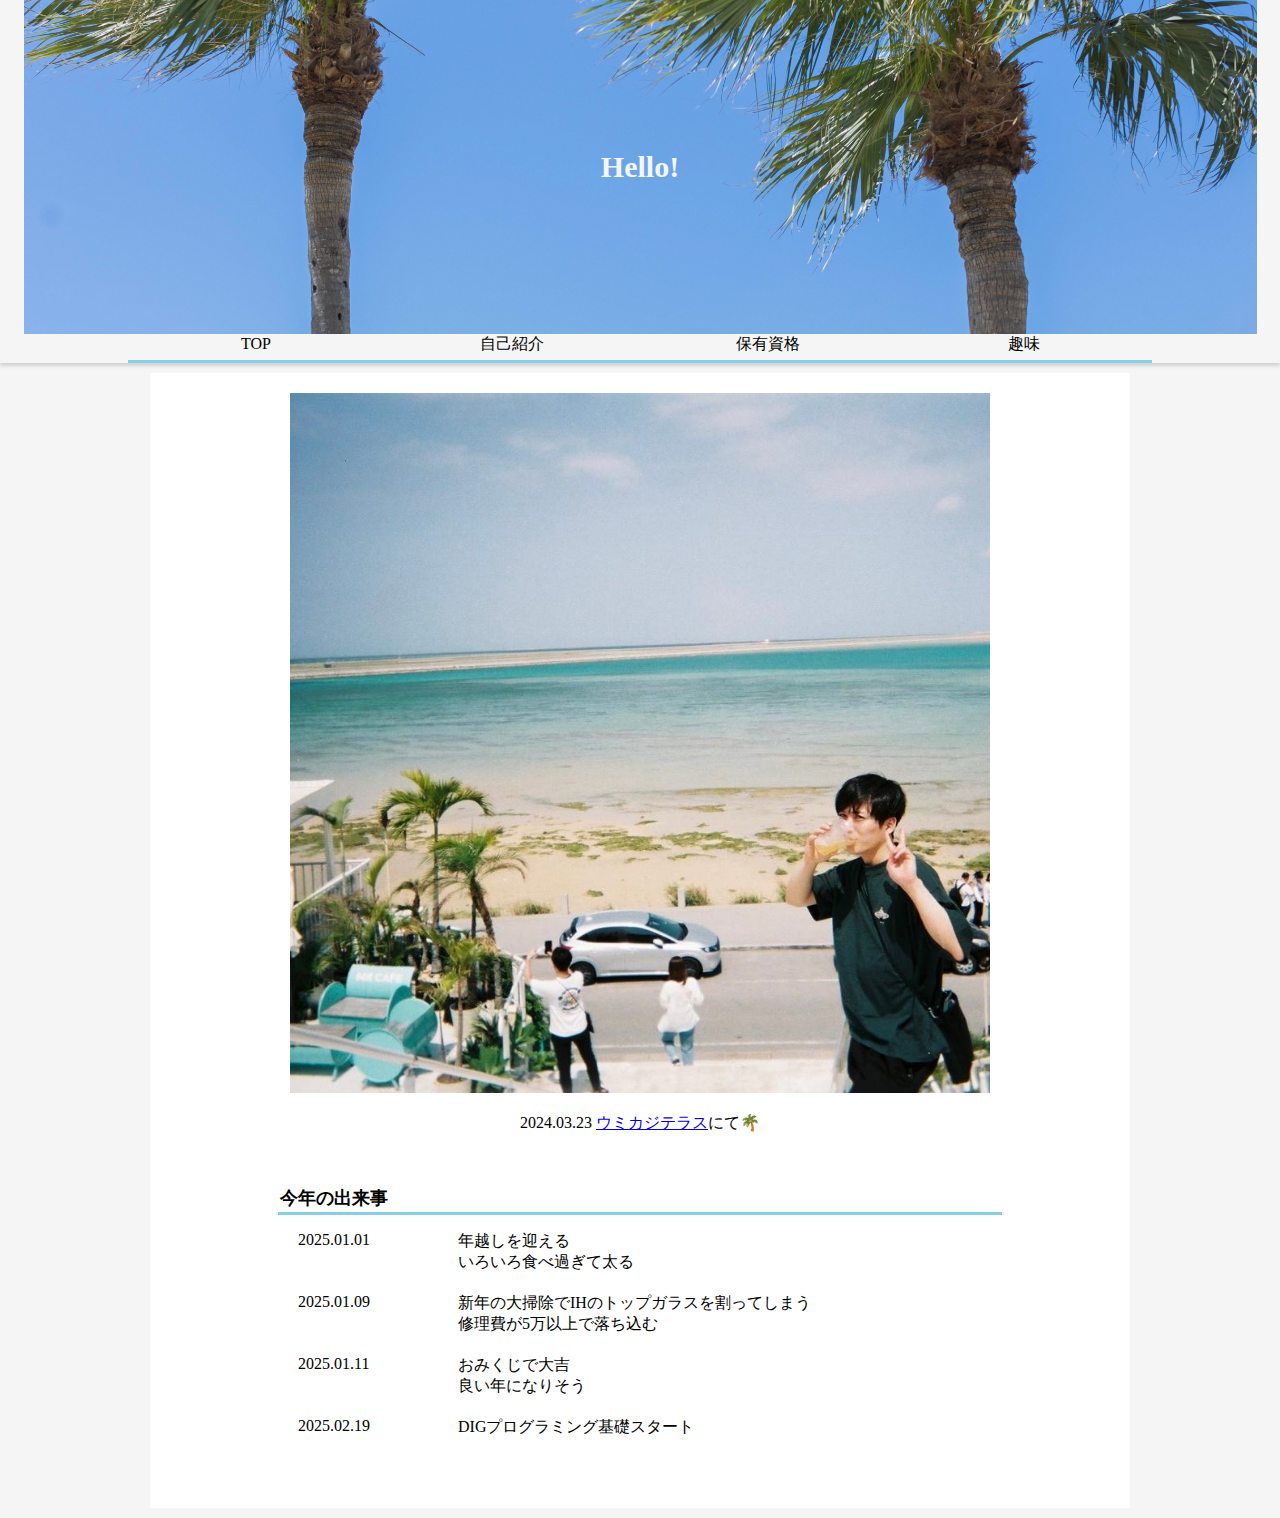
<file: index.html>
<!DOCTYPE html>
<html lang="ja">

  <head>
    <meta charset="UTF-8">
    <meta name="viewport" content="width=device-width, initial-scale=1.0">
		<meta name="theme-color" content="#000000">
		<script type="text/javascript" src="script.js"></script>
		<link rel="stylesheet" type="text/css" href="style.css" />
    <title>自己紹介HP</title>
  </head>

  <body>
		<!--ナビゲーション-->
		<header>
      <h1>Hello!</h1>
      <nav id="Home_Page_Menu">
        <ul>
          <li class="current"><a href="index.html">TOP</a></li>
          <li class="self_introduction"><a href="self_introduction.html">自己紹介</a></li>
          <li class="license"><a href="license.html">保有資格</a></li>
          <li class="hobby"><a href="hobby.html">趣味</a></li>
        </ul>
      </nav>
    </header>
    <!--/ナビゲーション-->

		<!--wrapper-->
    <div id="wrapper">
      <!--トップページ画像-->
      <div id="top">
        <img src="top.jpg" alt="TOP画像"  width="700" height="700">
        <p>2024.03.23 <a href= "https://www.umikajiterrace.com/" >ウミカジテラス</a>にて🌴</p>
        </p>
      </div>
      <!--トップページ画像-->

      <!--メイン-->
      <div id="main">
        <section id="event">
          <h2>今年の出来事</h2>
          <dl> <!--説明リスト要素-->
            <dt>2025.01.01</dt>
            <dd>年越しを迎える<br>いろいろ食べ過ぎて太る</dd>
            <dt>2025.01.09</dt>
            <dd>新年の大掃除でIHのトップガラスを割ってしまう<br>修理費が5万以上で落ち込む</dd>
            <dt>2025.01.11</dt>
            <dd>おみくじで大吉<br>良い年になりそう</dd>
            <dt>2025.02.19</dt>
            <dd>DIGプログラミング基礎スタート</dd>
          </dl>
        </section>
      </div>
      <!--/メイン-->
    </div>
    <!--/wrapper-->
  </body>
</html>
</file>
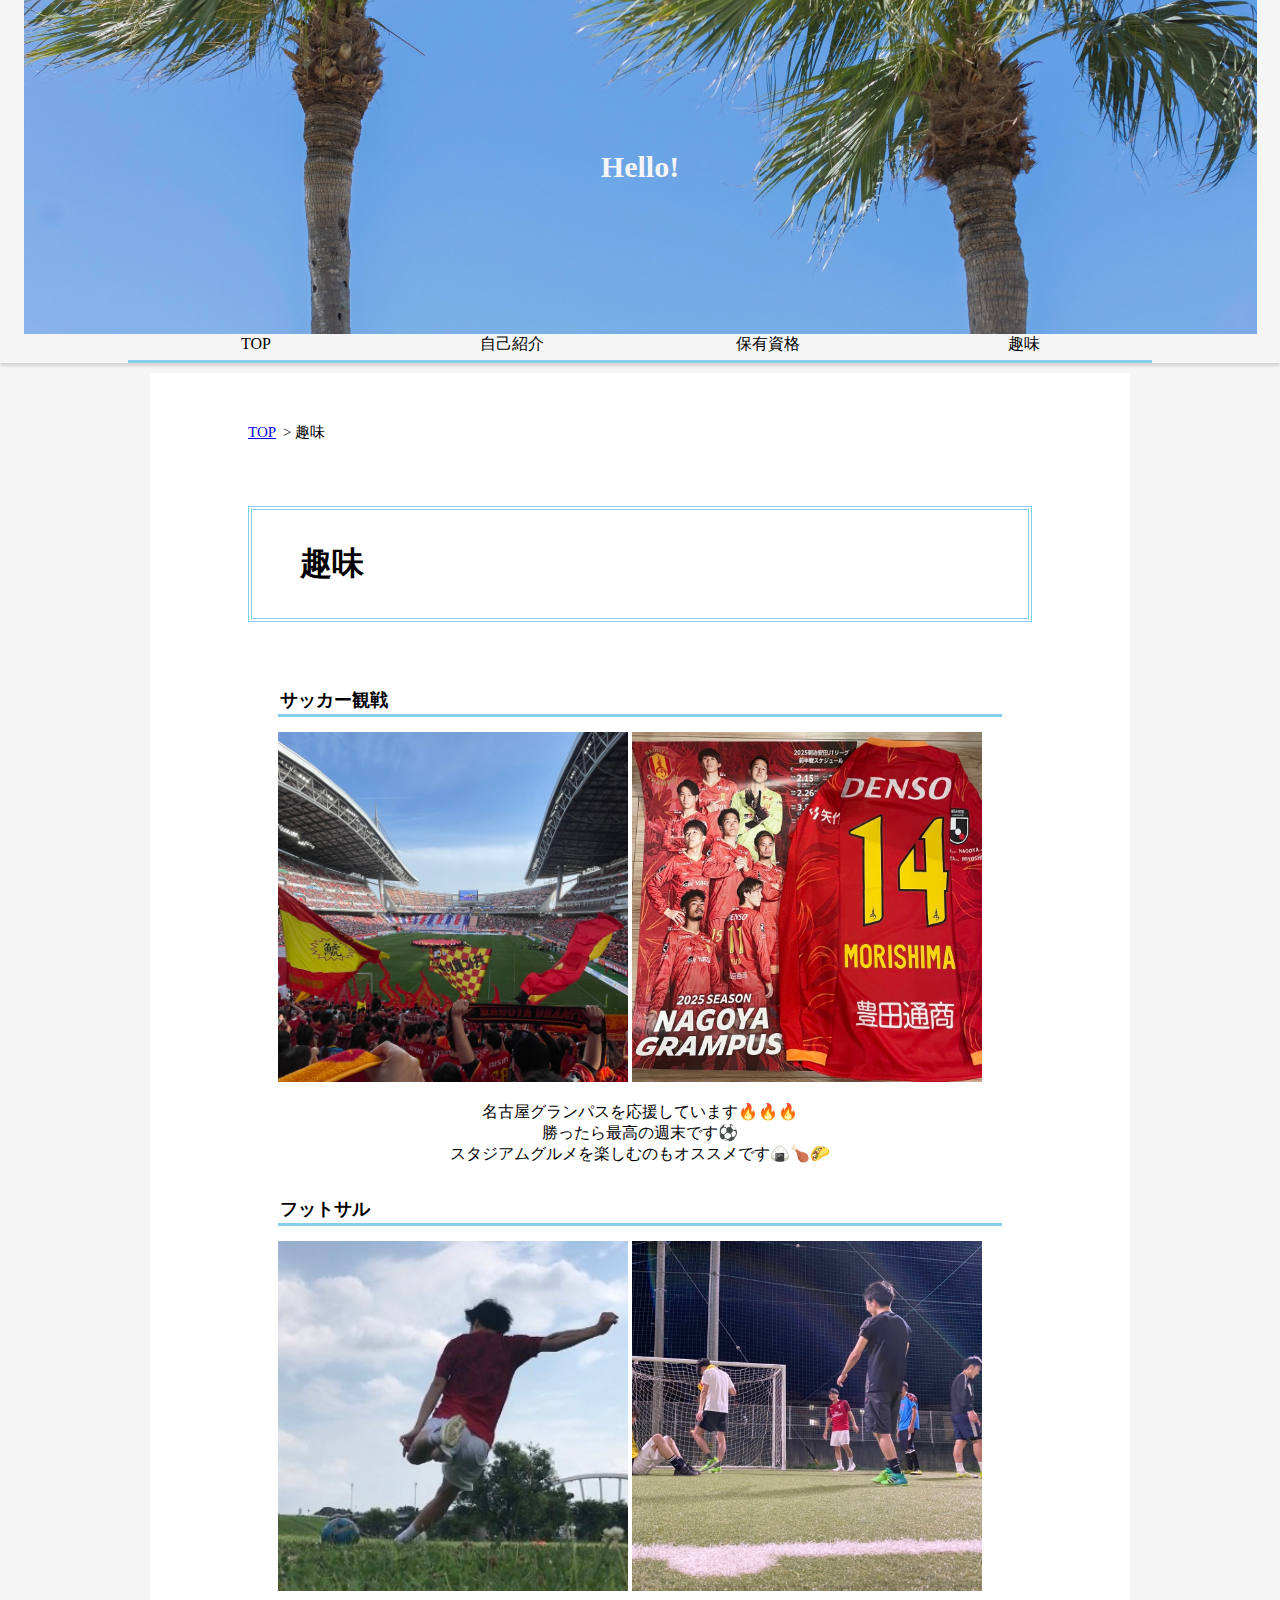
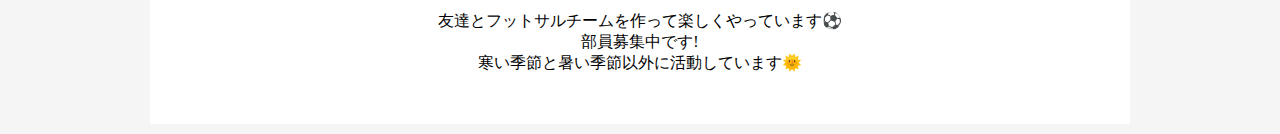
<file: hobby.html>
<!DOCTYPE html>
<html lang="ja">

  <head>
    <meta charset="UTF-8">
    <meta name="viewport" content="width=device-width, initial-scale=1.0">
		<meta name="theme-color" content="#000000">
		<script type="text/javascript" src="script.js"></script>
		<link rel="stylesheet" type="text/css" href="style.css" />
    <title>自己紹介HP</title>
  </head>

  <body>
		<!--ナビゲーション-->
		<header>
      <h1>Hello!</h1>
      <nav id="Home_Page_Menu">
        <ul>
          <li class="current"><a href="index.html">TOP</a></li>
          <li class="self_introduction"><a href="self_introduction.html">自己紹介</a></li>
          <li class="license"><a href="license.html">保有資格</a></li>
          <li class="hobby"><a href="hobby.html">趣味</a></li>
        </ul>
      </nav>
    </header>
    <!--/ナビゲーション-->

    <!--wrapper-->
		<div id="wrapper">
			<!--メイン-->
			<div id="main">
        <!--パンくずリスト-->
				<div id="breadcrumb">
					<ol>
						<li><a href="index.html">TOP</a></li>
						<li>趣味</li>
					</ol>
				</div>
        <!--/パンくずリスト-->
        <article>
          <h1>趣味</h1>
          <section>
            <!--サッカー観戦-->
            <div id="soccer">
              <h2>サッカー観戦</h2>
              <img src="soccer1.jpg" alt="サッカー画像1"  width="350" height="350">
              <img src="soccer2.jpeg" alt="サッカー画像2"  width="350" height="350">
              <div id="grampus">
                <p class="text">名古屋グランパスを応援しています🔥🔥🔥
                  <br>
                  勝ったら最高の週末です⚽
                  <br>
                  スタジアムグルメを楽しむのもオススメです🍙🍗🌮
                </p>
              </div>
            </div>
            <!--/サッカー観戦-->
          </section>

          <section>
            <!--フットサル-->
              <div id="futsal">
                <h2>フットサル</h2>
                <img src="futsal1.jpg" alt="フットサル画像1"  width="350" height="350">
                <img src="futsal2.jpeg" alt="フットサル画像2"  width="350" height="350">
              <div id="futsalTeam">
                <p class="text">友達とフットサルチームを作って楽しくやっています⚽
                  <br>
                  部員募集中です!
                  <br>
                  寒い季節と暑い季節以外に活動しています🌞
                </p>
              </div>
            </div>
            <!--/フットサル-->
          </section>
        </article>
      </div>
			<!--/メイン-->
		</div>
    <!--/wrapperー-->
	</body>
</html>
</file>
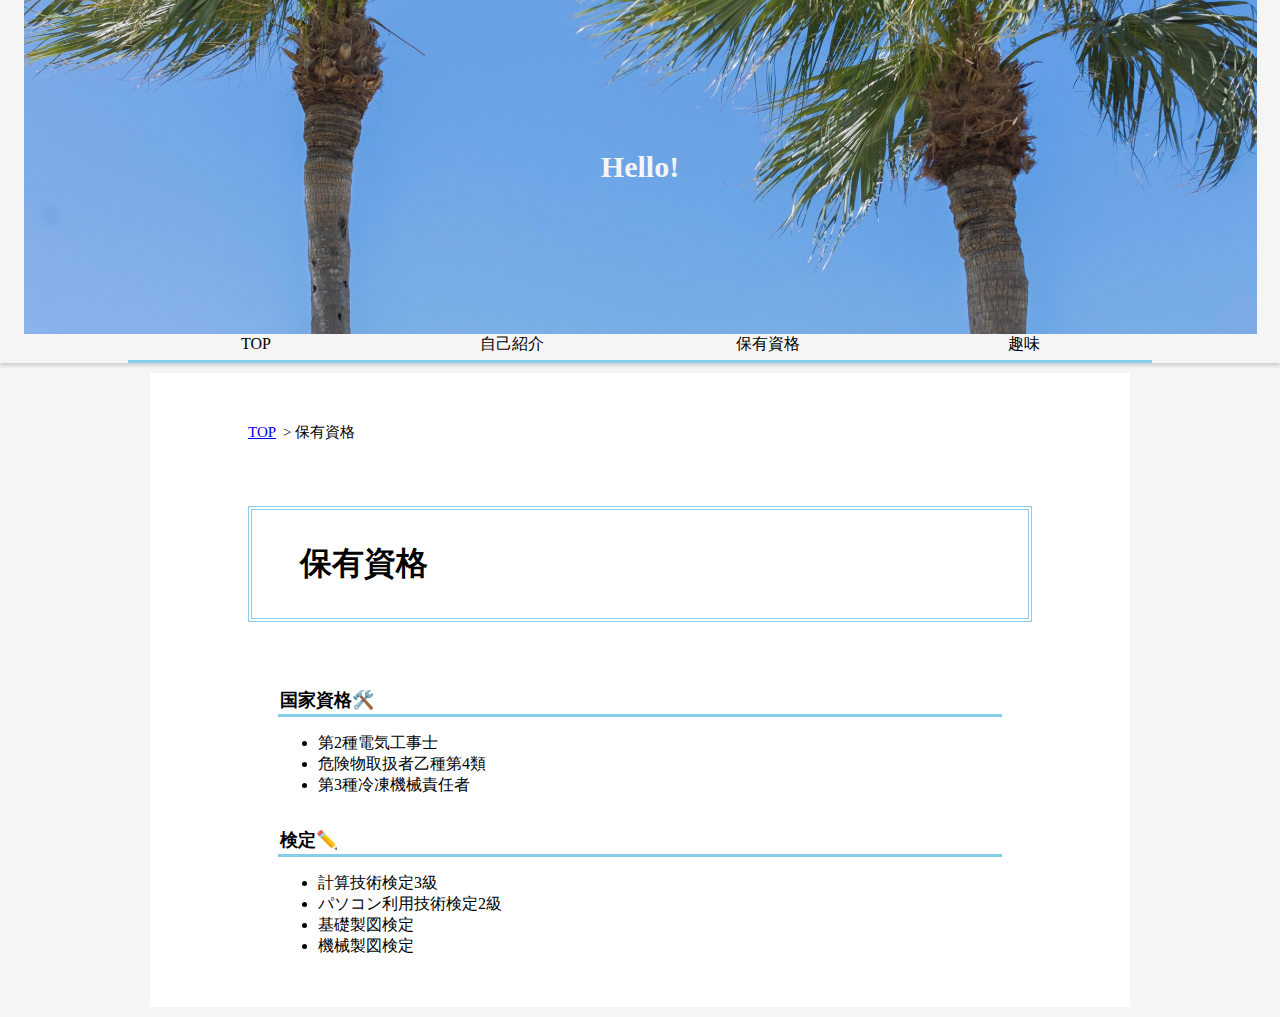
<file: license.html>
<!DOCTYPE html>
<html lang="ja">

  <head>
    <meta charset="UTF-8">
    <meta name="viewport" content="width=device-width, initial-scale=1.0">
		<meta name="theme-color" content="#000000">
		<script type="text/javascript" src="script.js"></script>
		<link rel="stylesheet" type="text/css" href="style.css" />
    <title>自己紹介HP</title>
  </head>

  <body>
		<!--ナビゲーション-->
		<header>
      <h1>Hello!</h1>
      <nav id="Home_Page_Menu">
        <ul>
          <li class="current"><a href="index.html">TOP</a></li>
          <li class="self_introduction"><a href="self_introduction.html">自己紹介</a></li>
          <li class="license"><a href="license.html">保有資格</a></li>
          <li class="hobby"><a href="hobby.html">趣味</a></li>
        </ul>
      </nav>
    </header>
    <!--/ナビゲーション-->

		<!--wrapper-->
		<div id="wrapper">
			<!--メイン-->
			<div id="main">
        <!--パンくずリスト-->
				<div id="breadcrumb">
					<ol>
						<li><a href="index.html">TOP</a></li>
						<li>保有資格</li>
					</ol>
				</div>
        <!--/パンくずリスト-->
				<article>
					<h1>保有資格</h1>
					<section>
						<h2>国家資格🛠️</h2>
						<ul>
							<li>第2種電気工事士</li>
							<li>危険物取扱者乙種第4類</li>
							<li>第3種冷凍機械責任者</li>
						</ul>
					</section>
					<section>
						<h2>検定✏️</h2>
						<ul>
							<li>計算技術検定3級</li>
							<li>パソコン利用技術検定2級</li>
							<li>基礎製図検定</li>
							<li>機械製図検定</li>
						</ul>
					</section>
				</article>
			</div>
			<!--/メイン-->
		</div>
		<!--/wrapper-->
	</body>
</html>
</file>
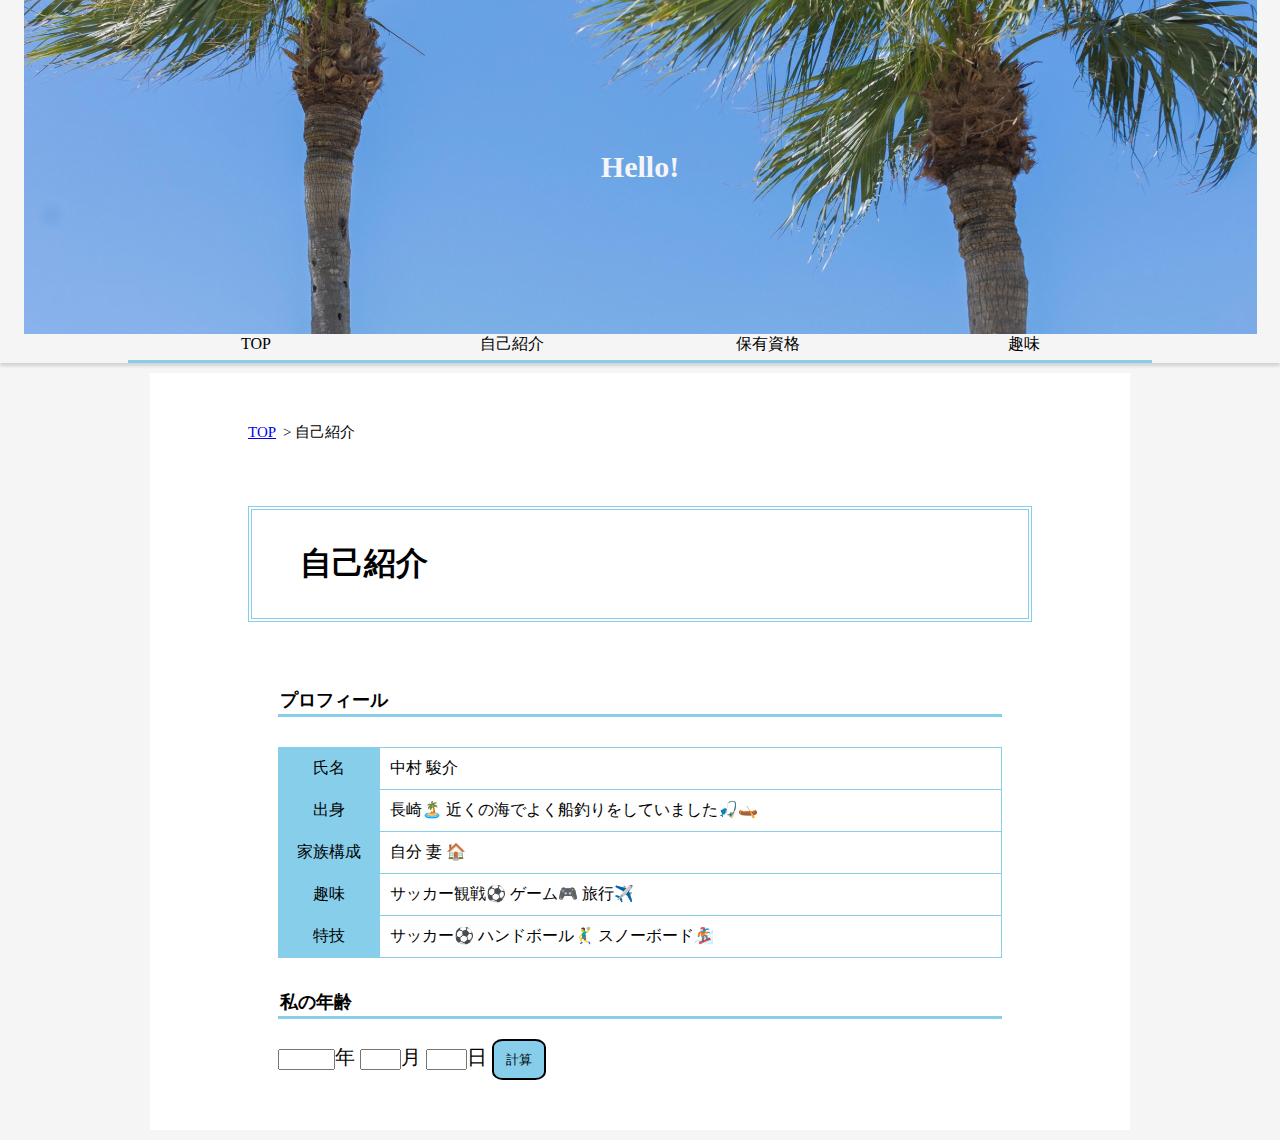
<file: self_introduction.html>
<!DOCTYPE html>
<html lang="ja">

  <head>
    <meta charset="UTF-8">
    <meta name="viewport" content="width=device-width, initial-scale=1.0">
		<meta name="theme-color" content="#000000">
		<script type="text/javascript" src="script.js"></script>
		<link rel="stylesheet" type="text/css" href="style.css" />
    <title>自己紹介HP</title>
  </head>

  <body>
		<!--ナビゲーション-->
		<header>
      <h1>Hello!</h1>
      <nav id="Home_Page_Menu">
        <ul>
          <li class="current"><a href="index.html">TOP</a></li>
          <li class="self_introduction"><a href="self_introduction.html">自己紹介</a></li>
          <li class="license"><a href="license.html">保有資格</a></li>
          <li class="hobby"><a href="hobby.html">趣味</a></li>
        </ul>
      </nav>
    </header>
    <!--/ナビゲーション-->

    <!--wrapper-->
    <div id="wrapper">
      <!--メイン-->
      <div id="main">
        <!--パンくずリスト-->
        <div id="breadcrumb">
          <ol>
            <li><a href="index.html">TOP</a></li>
            <li>自己紹介</li>
          </ol>
        </div>
        <!--/パンくずリスト-->
        <article>
          <h1>自己紹介</h1>
          <section>
            <h2>プロフィール</h2>
            <!--表を作成-->
            <table>
              <!--表の行-->
              <tr>
                <th>氏名</th>
                <td>中村 駿介</td>
              </tr>
              <tr>
                <th>出身</th>
                <td>長崎🏝️ 近くの海でよく船釣りをしていました🎣🛶</td>
              </tr>
              <tr>
                <th>家族構成</th>
                <td>自分 妻 🏠</td>
              </tr>
              <tr>
                <th>趣味</th>
                <td>サッカー観戦⚽ ゲーム🎮 旅行✈️</td>
              </tr>
              <tr>
                <th>特技</th>
                <td>サッカー⚽ ハンドボール🤾‍♂️ スノーボード🏂</td>
              </tr>
            </table>
            <h2>私の年齢</h2>
            <div id="ageCalculation">
              <p>
                <input type="text" id="birthYear" size="4" maxlength="4">年
                <input type="text" id="birthMonth" size="2" maxlength="2">月
                <input type="text" id="birthDate" size="2" maxlength="2">日
                <input type="button" value="計算" class = "button" onclick="getAge()">
              </p>
              <p><span id="age">  </span> </p>
              <script src="script.js"></script>
            </div>
          </section>
        </article>
      </div>
      <!--/メイン-->
    </div>
    <!--/wrapper-->
  </body>
</html>
</file>
<file: style.css>
body {
	margin: 0;
	padding: 0;
	color: black;
	font-size:16px;
	background-color: whitesmoke;
	box-sizing: border-box;
	/*  font-family: '游ゴシック'*/
  font-family: 'MSゴシック'
}
/* -------------ヘッダー------------- */
header {
	/*  width: 980px;*/
  margin: 0 auto;
  text-align: center;
  background-color: whitesmoke;
  box-shadow: 0 3px 3px lightgray;
	}
header h1 {
  margin: 0;
  color: whitesmoke;
  padding: 150px;
  font-size: 30px;
  background: url(./okinawa.jpg) center / contain no-repeat;
  max-width: 100%;
  }

/* --------------ナビゲーション-------------- */
nav ul{
  display: table;
  margin: 0 auto;
  padding: 0 ;
  width: 80%;
  text-align: center;
}
nav li{
display: table-cell;
min-width: 250px;
}
nav a{
display: block;
width: 100%;
text-decoration: none;
color: black;
padding-bottom: 5px;
}
nav li.current{
  border-bottom: 3px solid skyblue;
}
nav li.self_introduction{
  border-bottom: 3px solid skyblue;
}
nav li.license{
  border-bottom: 3px solid skyblue;
}
nav li.hobby{
  border-bottom: 3px solid skyblue;
}
nav li:hover{
color: #E7DA66;
border-bottom: 3px solid yellow;
}

/* ----------全体---------- */
#wrapper {
  width: 980px;
  margin: 10px auto;
  padding: 0;
  overflow: hidden;
  background-color: white;
}
#main {
  width: 80%;
  margin: 50px auto;
}
#main h1 {
  padding: 1em 1.5em;
  margin: 2em 0;
  border: double 4px skyblue;
}
#main h2 {
  font-size: 18px;
  padding: 2px;
  border-bottom: 3px solid skyblue;
}
table {
  width: 100%;
  margin: 30px auto;
  border-collapse: collapse;
}
th, td {
  border: 1px solid skyblue;
  padding: 10px;
}
th {
  background-color: skyblue;
  width: 5em;
  font-weight: normal;
}
section {margin: 30px;}

/*---------- パンくずリスト---------- */
#breadcrumb { font-size: 15px; }
#breadcrumb ol {
  list-style: none;
  margin: 20px 0;
  padding: 0;
}
#breadcrumb ol li { display: inline; }
#breadcrumb ol li::after {
  content: ">";
  padding-left: 7px;
}
#breadcrumb ol li:last-child::after { content: none; }

/* ----------トップページ---------- */
#top {
  text-align: center;
  margin: 20px;
  background-color: white;
}
#event dl {
  padding: 0 20px ;
  overflow: hidden;
  background-color: white;
}
#event dt {
  width: 10em;
  float: left;
  margin-bottom: 20px;
  clear: both;
}
#event dd {
  margin-left: 10em;
  margin-bottom: 20px;
}

/* --------自己紹介-------- */
#ageCalculation {
  font-size: 20px;
}

.button {
  display       : inline-block;
  border-radius : 20%;          /* 角丸       */
  font-size     : 10pt;        /* 文字サイズ */
  text-align    : center;      /* 文字位置   */
  cursor        : pointer;     /* カーソル   */
  padding       : 12px 12px;   /* 余白       */
  background    : skyblue;     /* 背景色     */
  color         : black;     /* 文字色     */
  line-height   : 1em;         /* 1行の高さ  */
  transition    : .3s;         /* なめらか変化 */
  border        : 2px solid black;    /* 枠の指定 */
}
.button:hover {
  color         : skyblue;     /* 背景色     */
  background    : #ffffff;     /* 文字色     */
}

/* ----------趣味---------- */
.text{
  text-align: center;
}
</file>
